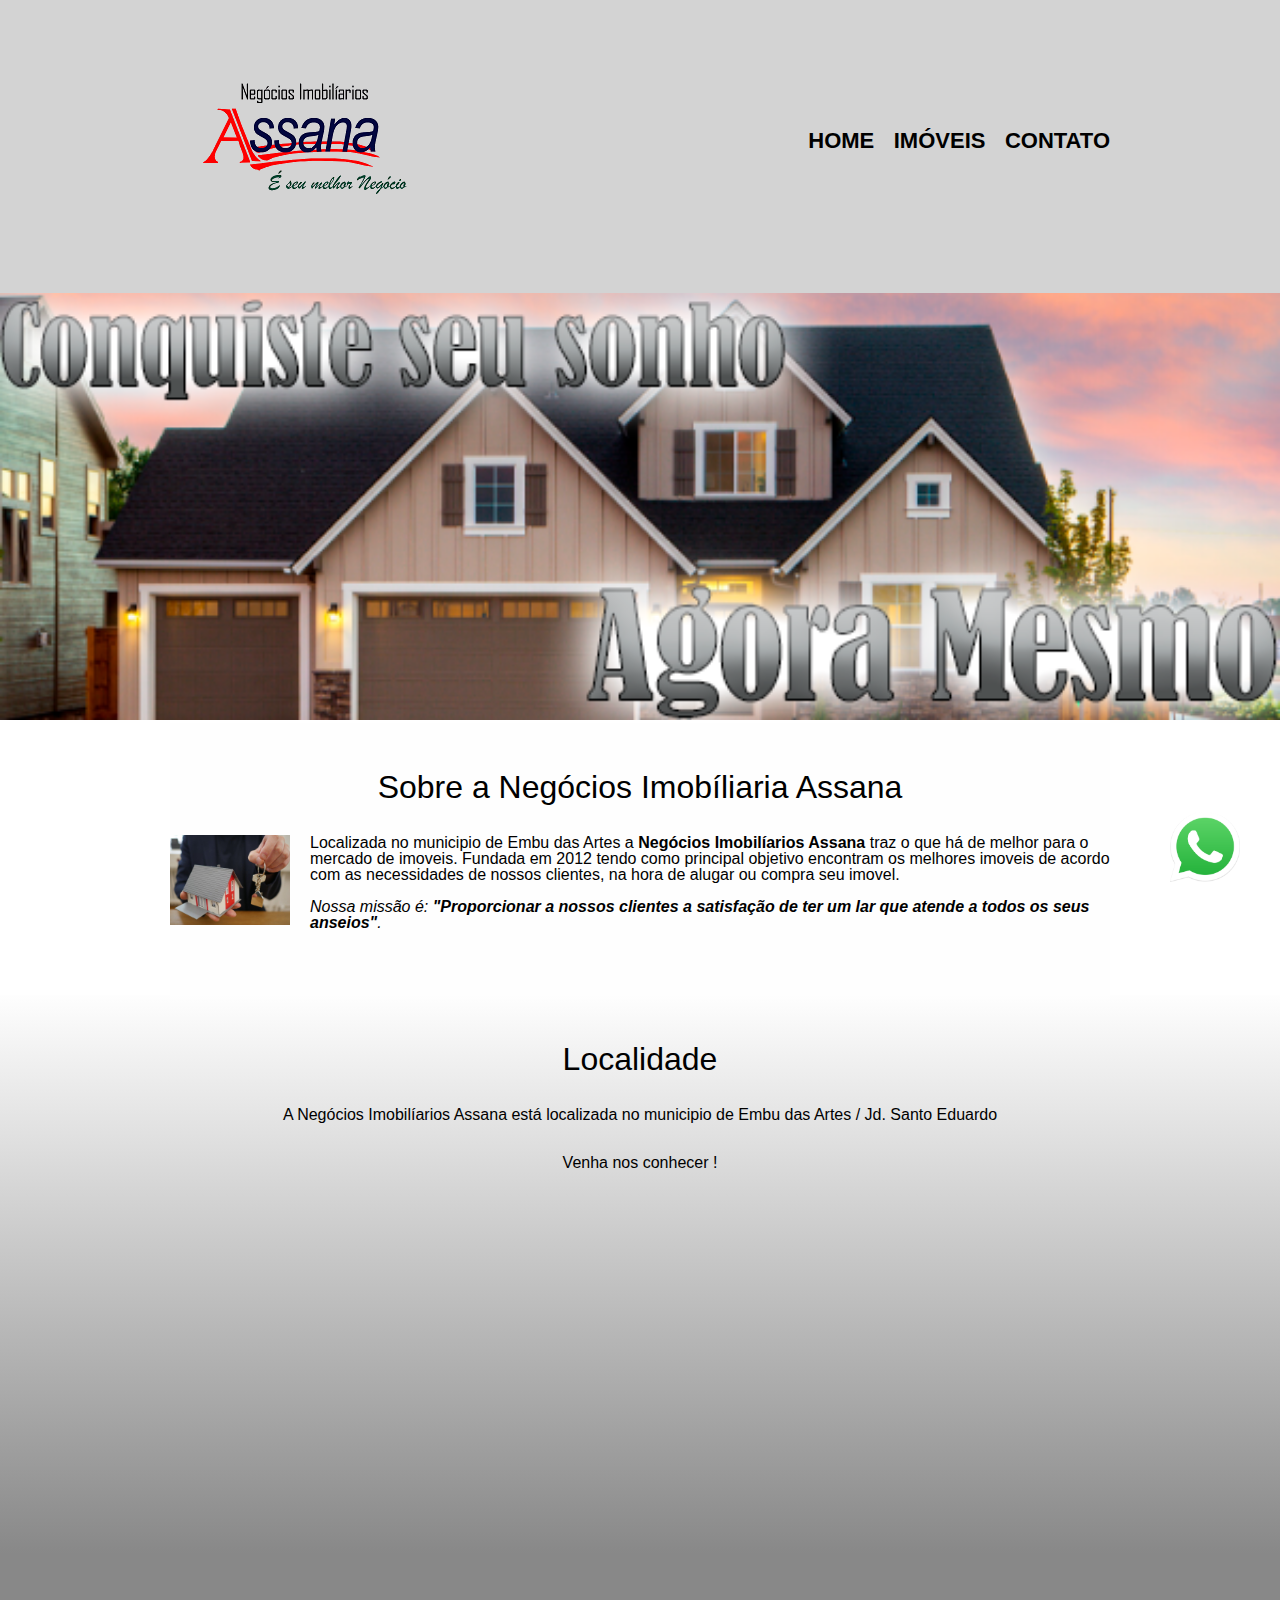
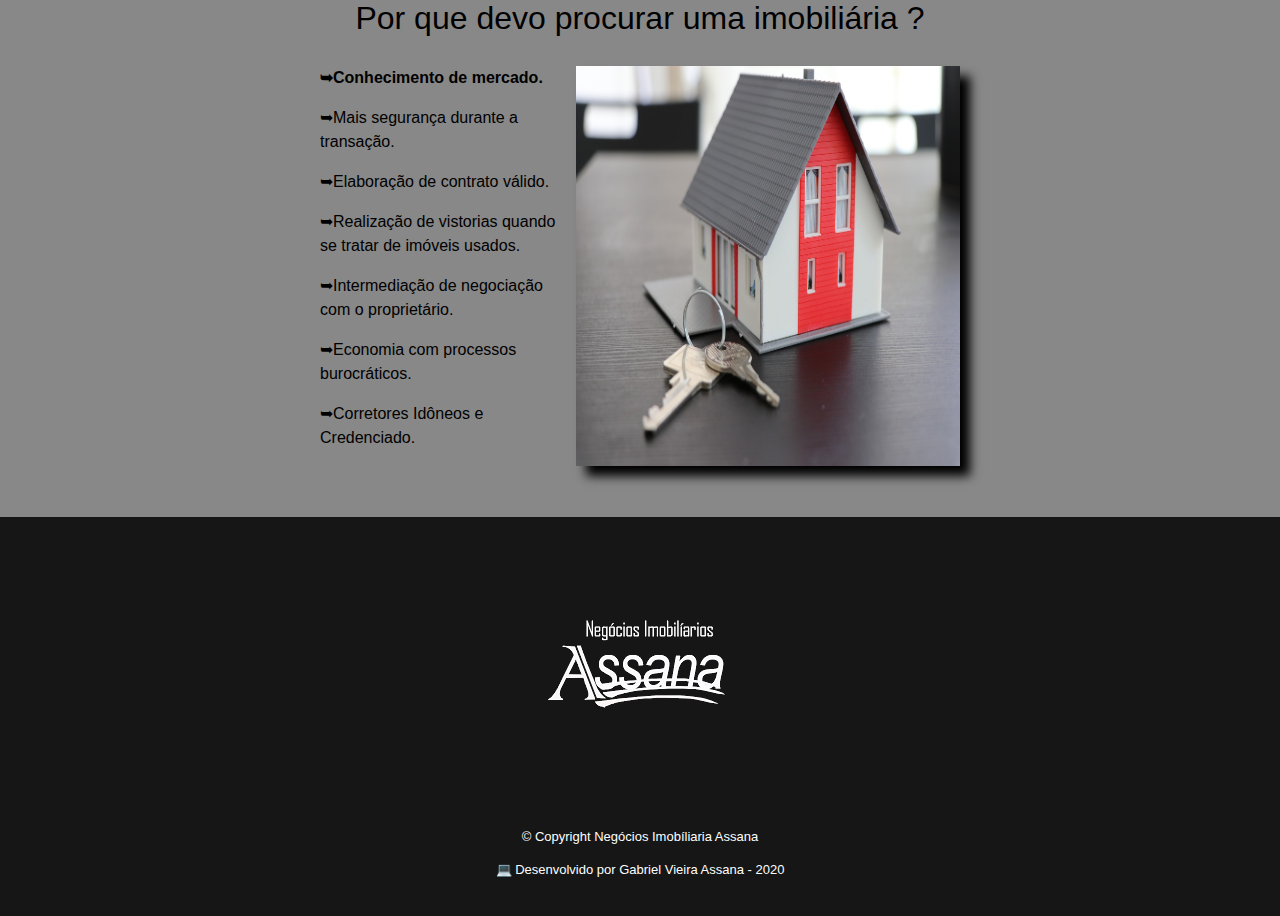
<file: index.html>
<!DOCTYPE html>
<html lang="pt-br">

<head>
    <meta charset="UTF-8">
    <meta name="viewport" content="width=device-width">
    <title>Negócios Imobíliaria Assana</title>
    <link rel="icon" href="img/home_style.png">
    <link rel="stylesheet" href="css/reset.css">
    <link rel="stylesheet" href="css/style.css">
</head>

<body>
    <header>
        <div class="caixa">
            <h1><img src="img/assana-imobiliaria.png"></h1>
            <nav>
                <ul>
                    <li><a href="index.html">Home</a></li>
                    <li><a href="imoveis.html">Imóveis</a></li>
                    <li><a href="contato.html">Contato</a></li>
                </ul>
            </nav>
        </div>
    </header>

    <img class="banner" src="img/banner.png">

    <main>
        <section class="whatsapp">
            <a href="https://api.whatsapp.com/
			send?phone=5511940118533&text=Ol%C3%A1!%20
			Tenho%20interesse%20no%20seu%20trabalho.%20">
                <img src="img/WhatsApp-icone.png" class="img-whatsapp" alt="whatsapp"></a>
        </section>
        <section class="principal">
            <h2 class="titulo-principal">Sobre a Negócios Imobíliaria Assana</h2>

            <img class="utensilios" src="img/utensilios.jpg" alt="Utensilios de um barbeiro.">

            <p>Localizada no municipio de Embu das Artes a <strong>Negócios Imobilíarios Assana</strong> traz o que há de melhor para o mercado de imoveis. Fundada em 2012 tendo como principal objetivo encontram os melhores imoveis de acordo com as necessidades
                de nossos clientes, na hora de alugar ou compra seu imovel.</p>

            <p id="missao"><em>Nossa missão é: <strong>"Proporcionar a nossos clientes a satisfação de ter um lar que atende a todos os seus anseios"</strong>.</em></p>

        </section>

        <section class="mapa">
            <h3 class="titulo-principal">Localidade</h3>
            <p>A Negócios Imobilíarios Assana está localizada no municipio de Embu das Artes / Jd. Santo Eduardo</p>
            <p>Venha nos conhecer !</p>

            <div class="mapa-conteudo">
                <iframe src="https://www.google.com/maps/embed?pb=!1m18!1m12!1m3!1d3654.228731945695!2d-46.80307728548868!3d-23.667776871414805!2m3!1f0!2f0!3f0!3m2!1i1024!2i768!4f13.1!3m3!1m2!1s0x94ce53de24a2794d%3A0x6fef8c8215e26b38!2sASSANA%20NEGOCIOS%20IMOBILIARIOS!5e0!3m2!1spt-BR!2sbr!4v1582918339498!5m2!1spt-BR!2sbr"
                    width="100%" height="300" frameborder="0" style="border:0;" allowfullscreen=""></iframe>
            </div>
        </section>

        <section class="beneficios">
            <h3 class="titulo-principal">Por que devo procurar uma imobiliária ?</h3>

            <div class="conteudo-beneficios">
                <ul class="lista-beneficios">
                    <li class="itens">Conhecimento de mercado.</li>
                    <br>
                    <li class="itens">Mais segurança durante a transação.</li>
                    <br>
                    <li class="itens">Elaboração de contrato válido.</li>
                    <br>
                    <li class="itens">Realização de vistorias quando se tratar de imóveis usados.</li>
                    <br>
                    <li class="itens">Intermediação de negociação com o proprietário.</li>
                    <br>
                    <li class="itens">Economia com processos burocráticos.</li>
                    <br>
                    <li class="itens">Corretores Idôneos e Credenciado.</li>
                </ul><img src="img/beneficios.jpg" class="imagem-beneficios">
            </div>

        </section>
    </main>

    <footer class="rodape">
        <img src="img/logo-branco.png">
        <p class="copyright">&copy; Copyright Negócios Imobíliaria Assana</p>
        <p class="dev">&#128187; Desenvolvido por Gabriel Vieira Assana - 2020</p>
    </footer>
</body>

</html>
</file>
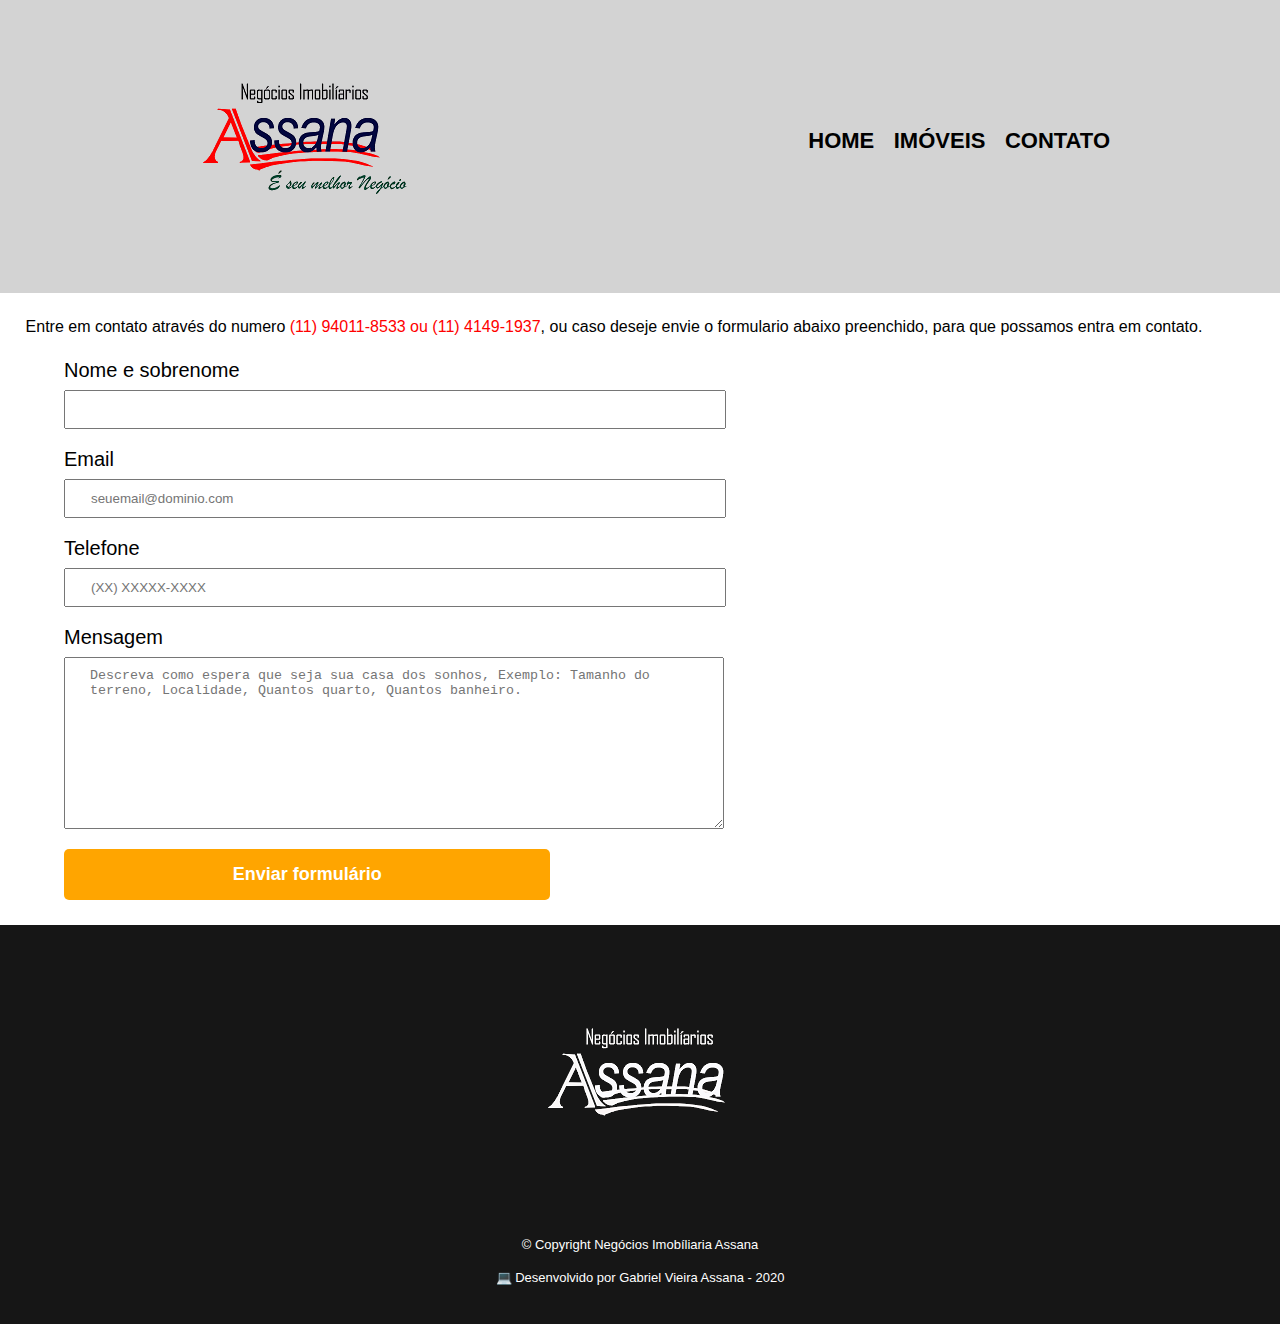
<file: contato.html>
<!DOCTYPE html>
<html>
	<head>
		<meta charset="UTF-8">
		<title>Contato - Negócios Imobíliaria Assana</title>
		<link rel="icon" href="img/home_style.png">
		<link rel="stylesheet" href="css/reset.css">
		<link rel="stylesheet" href="css/style.css">
	</head>
	<body>
		<header>
			<div class="caixa">
				<h1><img src="img/assana-imobiliaria.png" alt="Logo da Negócios Imobíliaria Assana"></h1>

				<nav>
					<ul>
						<li><a href="index.html">Home</a></li>
						<li><a href="imoveis.html">Imóveis</a></li>
						<li><a href="contato.html">Contato</a></li>
					</ul>
				</nav>
			</div>
		</header>

		<main>
		  <p id="paragrafo-contato">Entre em contato através do numero <strong>(11) 94011-8533 ou (11) 4149-1937</strong>, ou caso deseje envie o formulario abaixo preenchido, para que possamos entra em contato. </p>
		    <form method="POST" action="email.php">
				<label for="nomesobrenome">Nome e sobrenome</label>
				<input type="text" name="nomesobrenome" id="nomesobrenome" class="input-padrao" required>

				<label for="email">Email</label>
				<input type="email" name="email" id="email" class="input-padrao" required placeholder="seuemail@dominio.com">

				<label for="telefone">Telefone</label>
				<input type="tel" name="telefone" id="telefone" class="input-padrao" required placeholder="(XX) XXXXX-XXXX">

				<label for="mensagem">Mensagem</label>
				<textarea cols="70" rows="10" name="mensagem" id="mensagem" class="input-padrao" required placeholder="Descreva como espera que seja sua casa dos sonhos, Exemplo: Tamanho do terreno, Localidade, Quantos quarto, Quantos banheiro." ></textarea>

				<input type="submit" value="Enviar formulário" class="enviar" name="enviar">
			</form>
   
		</main>
		<footer class="rodape">
			<img src="img/logo-branco.png" alt="Logo da Barbearia Alura">
			<p class="copyright">&copy; Copyright Negócios Imobíliaria Assana</p>
			<p class="dev">&#128187; Desenvolvido por Gabriel Vieira Assana - 2020</p>
		</footer>
	</body>
</html>
</file>
<file: css/style.css>
body {
    font-family: 'Montserrat', sans-serif;
}

header {
    background: #d3d3d3;
    padding: 20px 0;
}

.caixa {
    position: relative;
    width: 940px;
    margin: 0 auto;
}

nav {
    position: absolute;
    top: 110px;
    right: 0;
}

nav li {
    display: inline;
    margin: 0 0 0 15px;
}

nav a {
    text-transform: uppercase;
    color: #000000;
    font-weight: bold;
    font-size: 22px;
    text-decoration: none;
}

nav a:hover {
    color: #C78C19;
    text-decoration: underline;
}

.whatsapp {
    width: 70px;
    display: inline-block;
    position: fixed;
    bottom: 15px;
    right: 40px;
}

.img-whatsapp {
    width: 70px;
}

.produtos {
    width: 940px;
    margin: 0 auto;
    padding: 50px 0;
}

.produtos li {
    display: inline-block;
    text-align: center;
    width: 30%;
    vertical-align: top;
    margin: 0 1.5%;
    padding: 30px 20px;
    box-sizing: border-box;
    border: 2px solid #000000;
    border-radius: 10px;
}

.produtos li:hover {
    border-color: #C78C19;
}

.produtos li:active {
    border-color: #088C19;
}

.produtos li:hover h2 {
    font-size: 34px;
}

.produtos h2 {
    font-size: 30px;
    font-weight: bold;
}

.produto-descricao {
    font-size: 18px;
}

.produto-preco {
    font-size: 22px;
    font-weight: bold;
    margin-top: 10px;
}

footer {
    text-align: center;
    background: #161616;
    padding: 40px 0;
}

.copyright {
    color: #FFFFFF;
    font-size: 13px;
    margin: 20px 0 0;
}

.dev {
    color: #FFFFFF;
    font-size: 13px;
    margin: 20px 0 0;
}

main {}

#paragrafo-contato {
    margin: 2%;
}

#paragrafo-contato strong {
    color: red;
}

form {
    margin-left: 5%;
}

form label,
form legend {
    display: block;
    font-size: 20px;
    margin: 0 0 10px;
}

.input-padrao {
    display: block;
    margin: 0 0 20px;
    padding: 10px 25px;
    width: 50%;
}

.checkbox {
    margin: 20px 0;
}

.enviar {
    width: 40%;
    padding: 15px 0;
    margin-bottom: 2%;
    background: orange;
    color: white;
    font-weight: bold;
    font-size: 18px;
    border: none;
    border-radius: 5px;
    transition: 1s all;
    cursor: pointer;
}

.enviar:hover {
    background: darkorange;
    transform: scale(1.2);
}

table {
    margin: 20px 0 40px;
}

thead {
    background: #555555;
    color: white;
    font-weight: bold;
}

td,
th {
    border: 1px solid #000000;
    padding: 8px 15px;
}


/* css da página inicial */

.banner {
    width: 100%;
}

.titulo-principal {
    text-align: center;
    font-size: 2em;
    margin: 0 0 1em;
    clear: left;
}

.principal {
    padding: 3em 0;
    background: #FEFEFE;
    width: 940px;
    margin: 0 auto;
}

.principal p {
    margin: 0 0 1em;
}

.principal strong {
    font-weight: bold;
}

.principal em {
    font-style: italic;
}

.utensilios {
    width: 120px;
    float: left;
    margin: 0 20px 20px 0;
}

.mapa {
    padding: 3em 0;
    background: linear-gradient(#FEFEFE, #888888);
}

.mapa-conteudo {
    width: 940px;
    margin: 0 auto;
}

.mapa p {
    margin: 0 0 2em;
    text-align: center;
}

.beneficios {
    padding: 3em 0;
    background: #888888;
}

.conteudo-beneficios {
    width: 640px;
    margin: 0 auto;
}

.lista-beneficios {
    width: 40%;
    display: inline-block;
    vertical-align: top;
}

.itens {
    line-height: 1.5;
}

.itens:first-child {
    font-weight: bold;
}

.itens:before {
    content: "➥";
}

.imagem-beneficios {
    width: 60%;
    height: 400px;
    opacity: 1;
    transition: 400ms;
    box-shadow: 10px 10px 10px 0 #000000;
}

.imagem-beneficios:hover {
    opacity: 0.3;
}

.video {
    width: 560px;
    margin: 2em auto;
}

@media screen and (max-width: 480px) {
    .caixa,
    .principal,
    .conteudo-beneficios,
    .mapa-conteudo,
    .video {
        width: auto;
    }
    h1 {
        text-align: center;
    }
    nav {
        position: static;
    }
    .lista-beneficios,
    .imagem-beneficios {
        width: 100%;
    }
}
</file>
